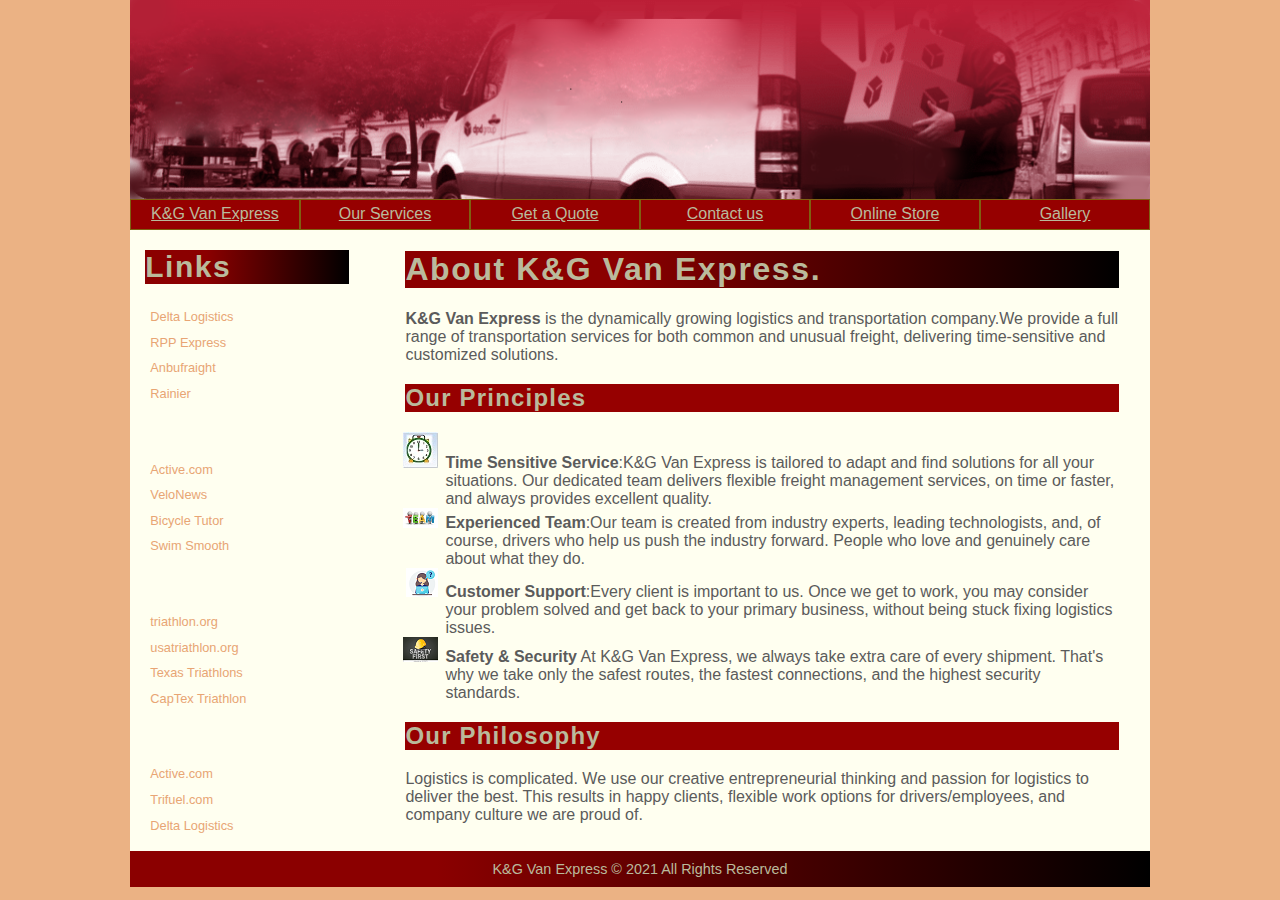
<file: K&G Van Express/index.html>
<!DOCTYPE html>
<html>

<head>
   <!--
    New Perspectives on HTML5 and CSS3, 7th Edition
    Term Progect 
    
    
    K&G Van Express Inc 
    Author: Farukh Khassan Khojayev
    Date:   06/04/2021

    
   -->
   <meta charset="utf-8" />
   <title>K&G Van Express Inc Home</title>
   
  
   <link href="K&G_styles.css" rel="stylesheet" />
   <link rel="stylesheet" type="text/css" href="K&G_layout.css">
</head>

<body>
  <header>
  <img src="logo3.png"/ alt="logo"></a>
      <nav class="horizontal">
      <ul>
        <li><a href="index.html">K&G Van Express</a></li>
        <li><a href="K&G_OurServices.html">Our Services</a></li>
        <li><a href="K&G_Quota.html">Get a Quote</a></li>
        <li><a href="K&G_Contact.html">Contact us</a></li>
        <li><a href="K&G_OnlineStore.html">Online Store</a></li>
        <li><a href="slideshow.html">Gallery</a></li>
    </nav>
  </header>

    <article id="about_K">

      <h1>About K&G Van Express. </h1>
      <p><Strong>K&G Van Express</Strong> is the dynamically growing logistics 
      and transportation company.We provide a full range of transportation 
      services for both common and unusual freight, delivering time-sensitive 
  	  and customized solutions.</p>
      
      <h2>Our Principles</h2>
      
      <ul>
         <li><strong>Time Sensitive Service</strong>:K&G Van Express is tailored 
         to adapt and find solutions for all your situations. Our dedicated 
     	 team delivers flexible freight management services, on time or faster, 
     	 and always provides excellent quality. </li>
         <li><strong>Experienced Team</strong>:Our team is created from industry 
         experts, leading technologists, and, of course, drivers who help us push 
     	 the industry forward. People who love and genuinely care about what 
     	 they do. </li>
         <li><strong>Customer Support</strong>:Every client is important to us. 
         Once we get to work, you may consider your problem solved and get back 
     	 to your primary business, without being stuck fixing logistics issues. </li>
     	 <li><strong>Safety & Security</strong>  At K&G Van Express, we always take extra 
     	 care of every shipment. That's why we take only the safest routes, the fastest
     	 connections, and the highest security standards.</li>
      </ul>
     
      
      <h2>Our Philosophy</h2>
      <p>Logistics is complicated. We use our creative entrepreneurial thinking 
      and passion for logistics to deliver the best. This results in happy clients,
      flexible work options for drivers/employees, and company culture we are proud of.</p>
 
   
  </article>

  <aside>
  	 <h1>Links</h1>
  	<ul>
         <li><a href="http://www.deltalogistics.com//">Delta Logistics</a></li>
         <li><a href="https://rppexpress.com/">RPP Express</a></li>
         <li><a href="https://ambufreight.com/">Anbufraight</a></li>
         <li><a href="https://rainiertransportation.com/">Rainier</a></li>
         <li class="newgroup"><a href="http://www.active.com/">Active.com</a></li>
         <li><a href="http://velonews.competitor.com/">VeloNews</a></li>
         <li><a href="http://bicycletutor.com/">Bicycle Tutor</a></li>
         <li><a href="http://www.swimsmooth.com/">Swim Smooth</a></li>
         <li class="newgroup"><a href="http://www.triathlon.org/">triathlon.org</a></li>
         <li><a href="http://www.usatriathlon.org/">usatriathlon.org</a></li>
         <li><a href="http://www.trifind.com/tx.html">Texas Triathlons</a></li>
         <li><a href="http://www.captextri.com/">CapTex Triathlon</a></li>
         <li class="newgroup"><a href="http://www.active.com/">Active.com</a></li>
         <li><a href="http://www.trifuel.com/">Trifuel.com</a></li>
         <li><a href="http://www.deltalogistics.com//">Delta Logistics</a></li>

         
      </ul>
  </aside>

  <footer>
    K&G Van Express &copy; 2021 All Rights Reserved
    
  </footer>

</body>

</html>
</file>
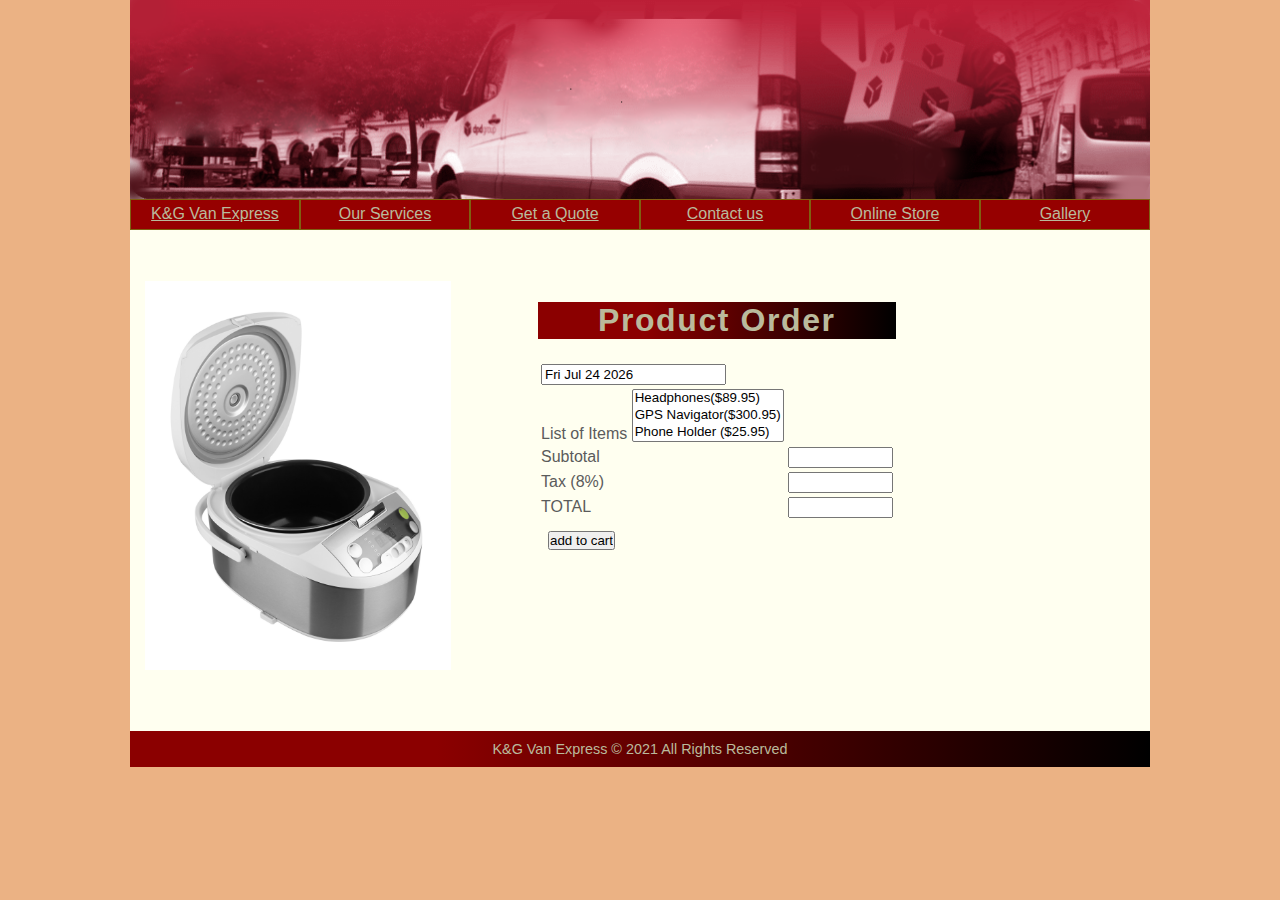
<file: K&G Van Express/co_order.html>
<!DOCTYPE html>
<html lang="en">
<head>
   <!--
    New Perspectives on HTML5 and CSS3, 7th Edition
    Term Progect 
    
    
    K&G Van Express Inc 
    Author: Farukh Khassan Khojayev
    Date:   06/04/2021

    
   -->
   
   <title>Coctura Orders</title>

   <meta charset="utf-8" />

      <link href="K&G_styles.css" rel="stylesheet" />
      <link rel="stylesheet" type="text/css" href="K&G_layout.css">

   <script src="co_order.js" async></script>
    
</head>

<body>
   <header>
    <img src="logo3.png"/ alt="logo"></a>

      <nav class ="horizontal">
      <ul>
        <li><a href="index.html">K&G Van Express</a></li>
        <li><a href="K&G_OurServices.html">Our Services</a></li>
        <li><a href="K&G_Quota.html">Get a Quote</a></li>
        <li><a href="K&G_Contact.html">Contact us</a></li>
        <li><a href="K&G_OnlineStore.html">Online Store</a></li>
        <li><a href="slideshow.html">Gallery</a></li>
    </nav>
   </header>

   <nav id="ImageOnlineStore">
 		<img src="co_cooker.png">
   </nav>
   
   
   <section id="orderSection">
      <form id="orderForm" name="orderForm" action="co_payment.html" method="get">
        
        <table id="orderTable">
           <caption><h1>Product Order</h1></caption>
           <tr>
              <td colspan="3">
                 <input type="text" id="orderDate" name="orderDate" readonly />
              </td>
           </tr>
           <tr>
              <td>
                 <label for="model">List of Items</label>
                 <select name="model" id="model" size="3" multiple>
                    <option value="89.95"> Headphones($89.95)</option>
                    <option value="300.95">GPS Navigator($300.95)</option>
                    <option value="25.95">Phone Holder ($25.95)</option>
                 </select>   
                 <input type="hidden" id="modelName" name="modelName" />
              </td>
                 
   
           </tr>
           
           <tr>
              <td colspan="2" class="rightA">Subtotal</td>
              <td class="outcell">
                 <input type="text" name="subtotal" id="subtotal" size="10" readonly />
              </td>
           </tr>

           <tr>
              <td colspan="2" class="rightA">Tax (8%)</td>
              <td>
                 <input type="text" name="salesTax" id="salesTax" size="10" readonly />
              </td>
           </tr>

           <tr>
              <td colspan="2" class="rightA">TOTAL</td>
              <td>
                 <input type="text" name="totalCost" id="totalCost" size="10" readonly />
              </td>
           </tr>
        </table>
        <input type="submit" id="buttonAdd" value="add to cart" />
      </form>
   </section>

   <footer>
   K&G Van Express &copy; 2021 All Rights Reserved
   </footer>
</body>
</html>
</file>
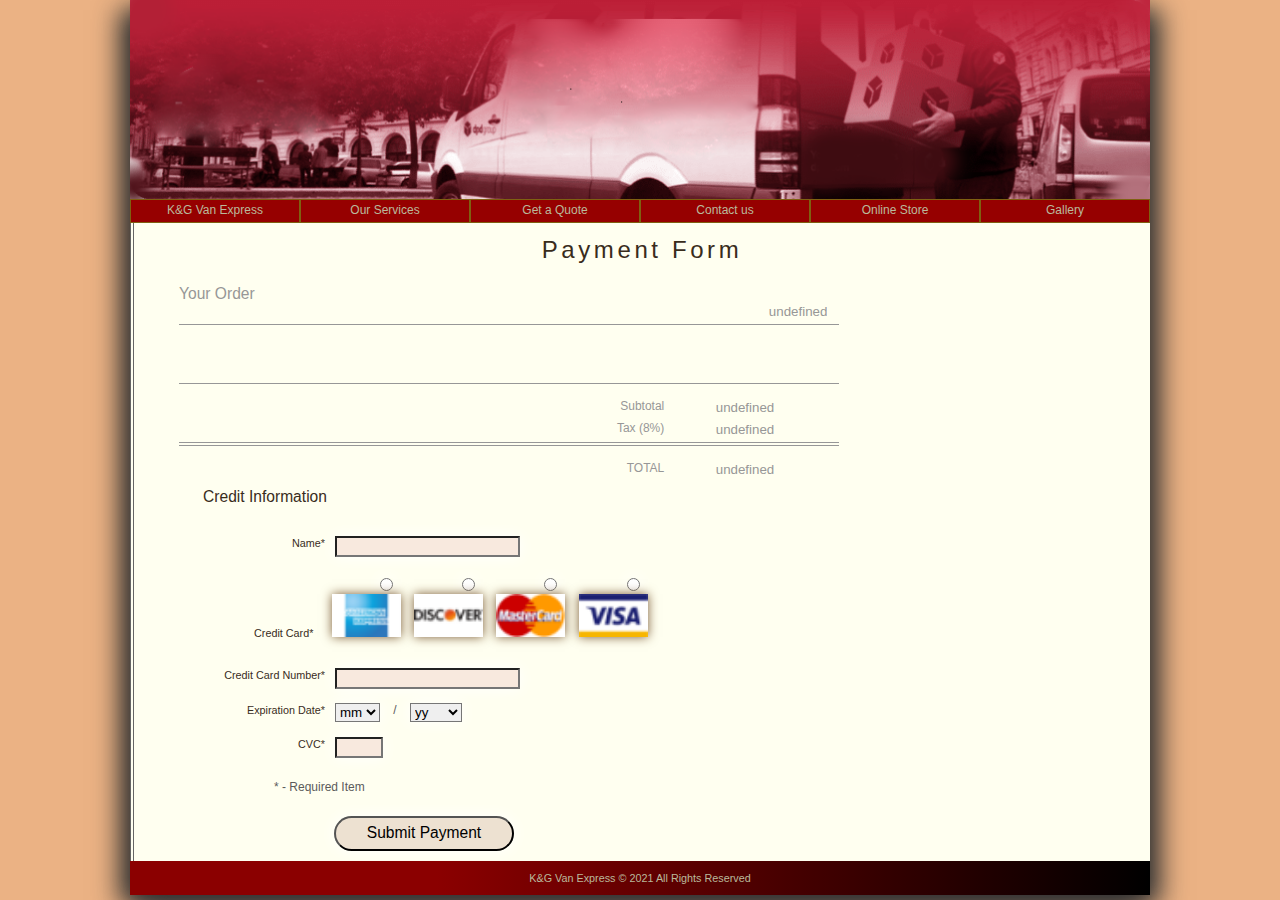
<file: K&G Van Express/co_payment.html>
<!DOCTYPE html>
<html lang="en">
<head>
   <!--
    New Perspectives on HTML5 and CSS3, 7th Edition
    Term Progect 
    
    
    K&G Van Express Inc 
    Author: Farukh Khassan Khojayev
    Date:   06/04/2021

    
   -->
   
   <title>K&GPayment Form</title>
   <meta charset="utf-8" />
    <link href="K&G_styles.css" rel="stylesheet" />
   <link rel="stylesheet" type="text/css" href="K&G_layout.css">

   <link href="co_base.css" rel="stylesheet"  />
   <link href="co_layout2.css" rel="stylesheet"  />

   <script src="co_payment.js" async></script>      

</head>

<body>
   <header>
  <img src="logo3.png"/ alt="logo"></a>

      <nav class ="horizontal">
      <ul>
        <li><a href="index.html">K&G Van Express</a></li>
        <li><a href="K&G_OurServices.html">Our Services</a></li>
        <li><a href="K&G_Quota.html">Get a Quote</a></li>
        <li><a href="K&G_Contact.html">Contact us</a></li>
        <li><a href="K&G_OnlineStore.html">Online Store</a></li>
        <li><a href="slideshow.html">Gallery</a></li>
    </nav>
   </header>
   
 
   <section id="paySection">
      <h1>Payment Form</h1>
      
      <form id="order" name="order">       
        <table id="orderTable">
           <caption>Your Order</caption>
           <tr>
              <td colspan="3" class="rightA">
                 <input type="text" id="orderDate" name="orderDate" readonly />
              </td>
           </tr>
           <tr>
              <td>
                 <input type="text" name="modelName" id="modelName" readonly  />                                                
              </td>
                 
              <td>
                 <input type="text" name="initialCost" id="initialCost" size="10"  readonly />
              </td>
           </tr>
           <tr>
              <td colspan="2">
                 <input type="text" name="protectionName" id="protectionName"  readonly />
              </td>
              <td>
                 <input type="text" name="protectionCost" id="protectionCost" size="10" readonly  />
              </td>
           </tr>        
           <tr>
              <td colspan="2" class="rightA">Subtotal</td>
              <td class="outcell">
                 <input type="text" name="subtotal" id="subtotal" size="10" readonly  />
              </td>
           </tr>

           <tr>
              <td colspan="2" class="rightA">Tax (8%)</td>
              <td>
                 <input type="text" name="salesTax" id="salesTax" size="10" readonly  />
              </td>
           </tr>

           <tr>
              <td colspan="2" class="rightA">TOTAL</td>
              <td>
                 <input type="text" name="totalCost" id="totalCost" size="10" readonly  />
              </td>
           </tr>
        </table>
      </form>      

      <form id="payment" name="payment" method="post" action="co_temp.html">         
         <fieldset id="creditcard">
            <legend>Credit Information</legend>

            <label for="cardName">Name*</label>
            <input name="cardName" id="cardName" required type="text" />              

            <fieldset id="cards">
               <label class="cardLabel">Credit Card*</label>
               <label class="cardLabel">
                  <input name="credit" value="amex" type="radio" required />
                  <img src="co_amex.png" alt="American Express" />
               </label>
               <label class="cardLabel">               
                  <input name="credit" value="discover" type="radio" />
                  <img src="co_discover.png" alt="Discover" />
               </label>
               <label class="cardLabel">                  
                  <input name="credit" value="master" type="radio"  />
                  <img src="co_master.png" alt="MasterCard" />
               </label>
               <label class="cardLabel">                  
                  <input name="credit" value="visa" type="radio"  />
                  <img src="co_visa.png" alt="Visa" />
               </label>
            </fieldset>          

            <label for="cardNumber">Credit Card Number*</label>
            <input name="cardNumber" id="cardNumber" required type="text"
                   pattern="^(?:4[0-9]{12}(?:[0-9]{3})?|5[1-5][0-9]{14}|6(?:011|5[0-9][0-9])[0-9]{14}|3[47][0-9]{13}|3(?:0[0-5]|[68][0-9])[0-9]{11}|(?:2131|1800|35\d{3})\d{11})$"/>

            <label for="expMonth">Expiration Date*</label>
            <select id="expMonth" name="expMonth">
               <option value="mm">mm</option>
               <option value="01">01</option>
               <option value="01">02</option>
               <option value="01">03</option>
               <option value="01">04</option>
               <option value="01">05</option>
               <option value="01">06</option>
               <option value="01">07</option>
               <option value="01">08</option>
               <option value="01">09</option>
               <option value="01">10</option>
               <option value="01">11</option>
               <option value="01">12</option>
            </select>
            <span> / </span>
            <select id="expYear" name="expYear">
               <option value="yy">yy</option>
               <option value="2018">2018</option>
               <option value="2019">2019</option>
               <option value="2020">2020</option>
               <option value="2021">2021</option>
               <option value="2022">2022</option>
            </select>            

            <label for="cvc">CVC*</label>
            <input name="cvc" id="cvc" required pattern="^\d{3,4}$" type="text"/>
         </fieldset>

         <p id="footnote">* - Required Item</p>        
         <input type="submit" id="subButton" value="Submit Payment" />         
      </form>

   </section>
   
   <footer>
   K&G Van Express &copy; 2021 All Rights Reserved
   </footer>
</body>
</html>
</file>
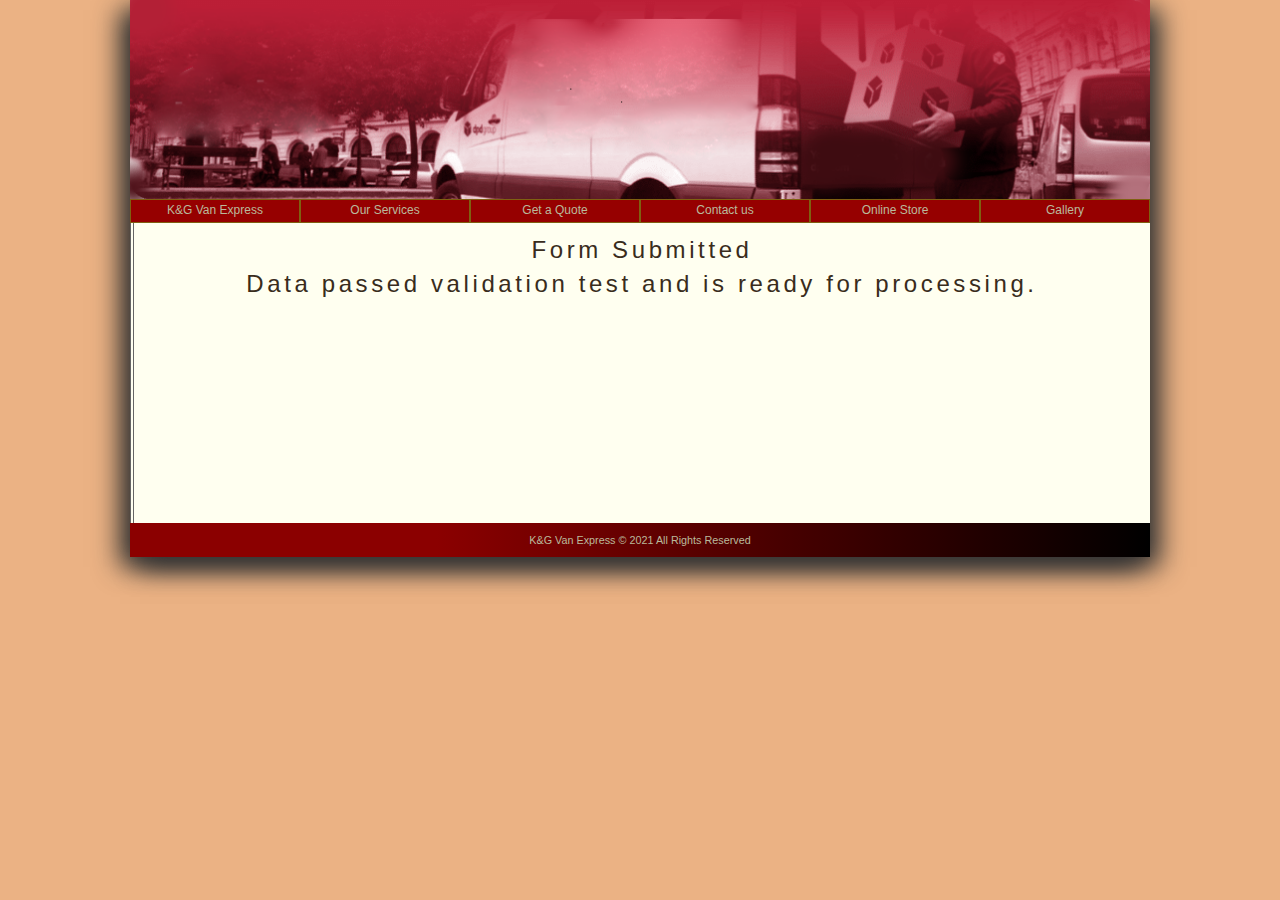
<file: K&G Van Express/co_temp.html>
<!DOCTYPE html>
<html lang="en">
<head>
   <!--
    New Perspectives on HTML5 and CSS3, 7th Edition
    Term Progect 
    
    
    K&G Van Express Inc 
    Author: Farukh Khassan Khojayev
    Date:   06/04/2021

    
   -->
   
   <title>Result of Form Submission</title>
   <meta charset="utf-8" />

         <link href="K&G_styles.css" rel="stylesheet" />
      <link rel="stylesheet" type="text/css" href="K&G_layout.css">

   <link href="co_base.css" rel="stylesheet"  />
   <link href="co_layout2.css" rel="stylesheet"  />  

</head>

<body>
   <header>
 <img src="logo3.png"/ alt="logo"></a>

      <nav class ="horizontal">
      <ul>
        <li><a href="index.html">K&G Van Express</a></li>
        <li><a href="K&G_OurServices.html">Our Services</a></li>
        <li><a href="K&G_Quota.html">Get a Quote</a></li>
        <li><a href="K&G_Contact.html">Contact us</a></li>
        <li><a href="K&G_OnlineStore.html">Online Store</a></li>
        <li><a href="slideshow.html">Gallery</a></li>
    </nav>
   </header>
   

   <section id="paySection">
      <h1>Form Submitted</h1>
      <h1>Data passed validation test and is ready for processing.</h1>


   </section>
   
   <footer>
      K&G Van Express &copy; 2021 All Rights Reserved
   </footer>
</body>
</html>
</file>
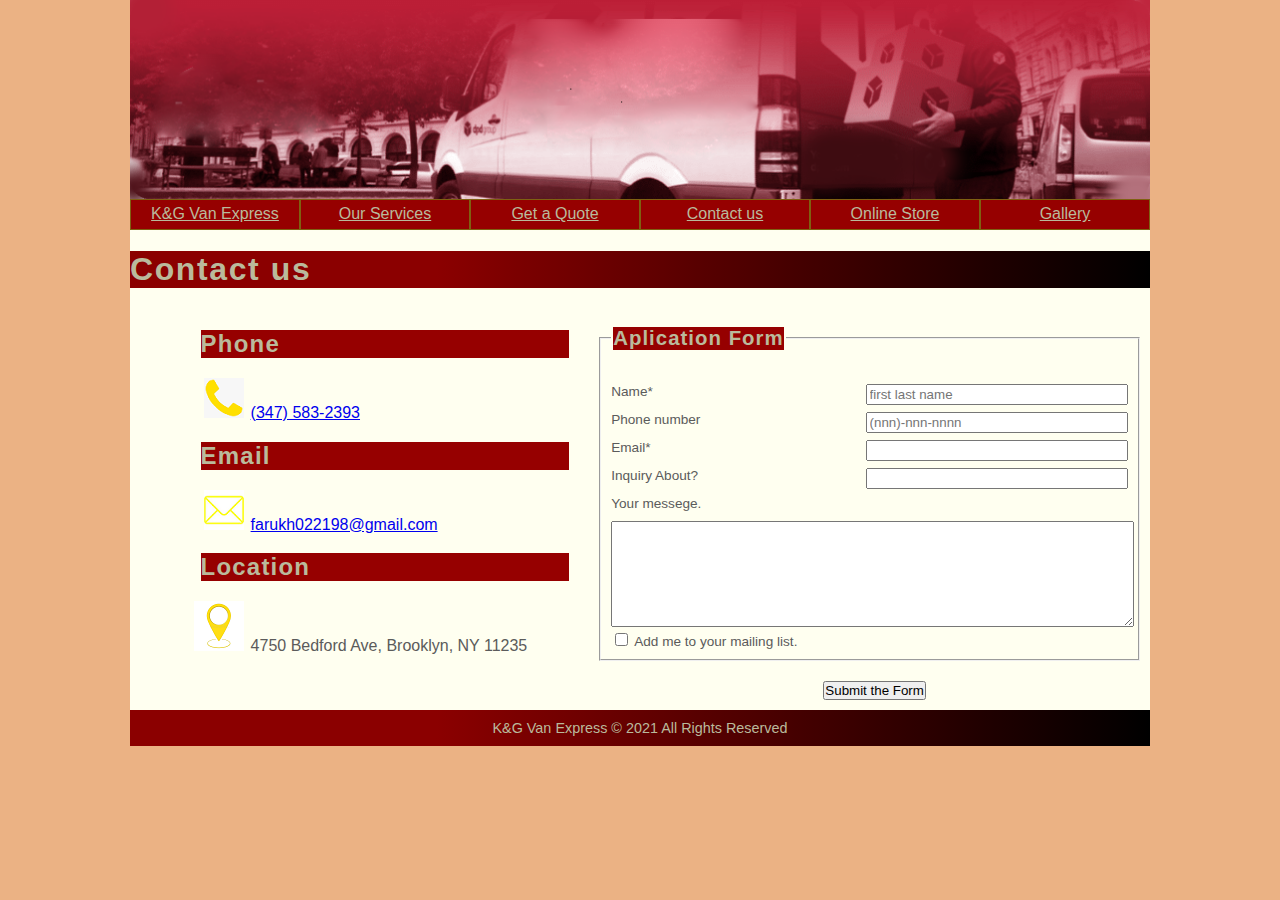
<file: K&G Van Express/K&G_Contact.html>
<!DOCTYPE html>
<html>

<head>
   <!--
    New Perspectives on HTML5 and CSS3, 7th Edition
    Term Progect 
    
    
    K&G Van Express Inc 
    Author: Farukh Khassan Khojayev
    Date:   06/04/2021

    
   -->  
  <meta charset="utf-8" />
   <title>K&G Van Express Inc Contact</title>
   
  
   <link href="K&G_styles.css" rel="stylesheet" />
   <link rel="stylesheet" type="text/css" href="K&G_layout.css">
</head>

<body>
  <header>
  <img src="logo3.png"/ alt="logo"></a>

    <nav class ="horizontal">
      <ul>
        <li><a href="index.html">K&G Van Express</a></li>
        <li><a href="K&G_OurServices.html">Our Services</a></li>
        <li><a href="K&G_Quota.html">Get a Quote</a></li>
        <li><a href="K&G_Contact.html">Contact us</a></li>
        <li><a href="K&G_OnlineStore.html">Online Store</a></li>
        <li><a href="slideshow.html">Gallery</a></li>
      </ul>
    </nav>

  </header>

    <h1>Contact us</h1>

   <article id="contact">
      <ul>
         <h2>Phone</h2>
         <li>
         <a href="tel:+13475832393">(347) 583-2393</a> 
         </li>

         <h2>Email</h2>
         <li><a href="mailto:insertemailhere@xyz.com"
          >farukh022198@gmail.com</a>
         </li>

        <h2>Location</h2>
         <li>4750 Bedford Ave,
          Brooklyn, NY 11235
         </li>
      </ul>
  </article>   

<form id="survey" action="http://www.example.com/redball/survey" method="post">
  <fieldset id="cutinfo">
          <legend><h2>Aplication Form</h2></legend>

          <div class="formRow">
            <lable for="name">Name*</lable>
            <input name="custName" id="name" type="text" placeholder="first last name" required="" />
          </div>
          
          <div class="formRow"> 
            <lable for="phone">Phone number</lable>
            <input name="custPhone" id="phone" type="tel" placeholder="(nnn)-nnn-nnnn" pattern="^\d{10}$|(\(\d{3}\)\s*)? \d{3}[\s-]?\d{4}" />
          </div>
          
          <div class="formRow"> 
            <lable for="email">Email*</lable>
            <input name="custEmail" id="email" type="email" required="" />
          </div>

          <div class="formRow">
            <label for="inquiry">Inquiry About?</label>
            <input type="text" name="reasonToContact" id="inquiry" list="typeOfService"/>
            <datalist id="typeOfService">
              <option value="Jobs"/>
              <option value="Book a Truck"/>
            </datalist>
          </div>

          <label for="commBox">Your messege.</label>
          <textarea name="custExp" id="commBox"></textarea>


          <input type="checkbox" name="mailMe" id="mailCB" value="yes">
          <label for="mailCB">Add me to your mailing list.</label>

        </fieldset>

 </form>

        <div id="buttons">
          <input type="submit" value="Submit the Form">     
        </div>

        

  <footer>
    K&G Van Express &copy; 2021 All Rights Reserved
    
  </footer>

</body>

</html>
</file>
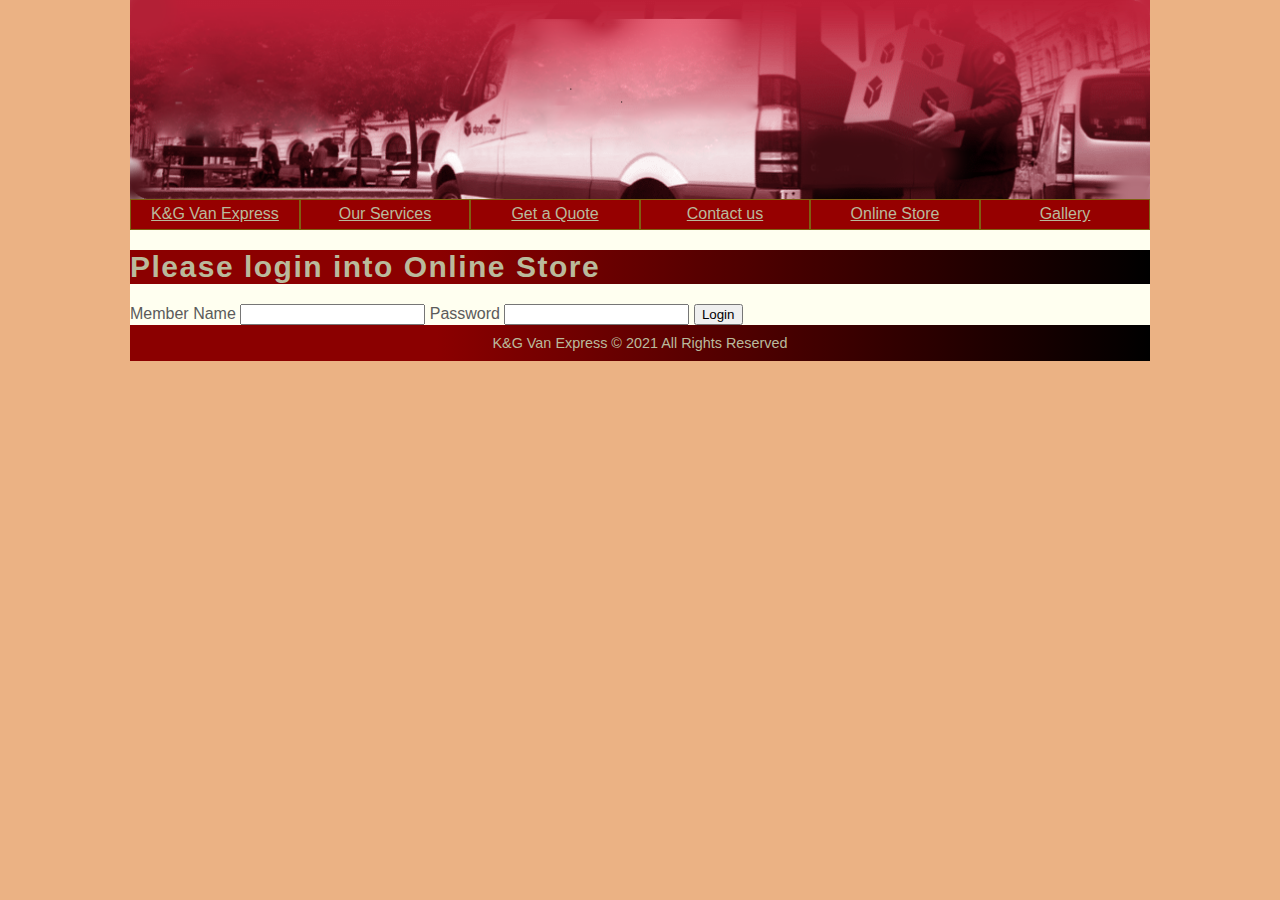
<file: K&G Van Express/K&G_OnlineStore.html>
<!DOCTYPE html>
<html>

<head>
   <!--
    New Perspectives on HTML5 and CSS3, 7th Edition
    Term Progect 
    
    
    K&G Van Express Inc 
    Author: Farukh Khassan Khojayev
    Date:   06/04/2021

    
   -->
   <meta charset="utf-8" />
   <title>K&G Van Express Inc Home</title>
   
  
   <link href="K&G_styles.css" rel="stylesheet" />
   <link rel="stylesheet" type="text/css" href="K&G_layout.css">
</head>

<body>
  <header>

  <img src="logo3.png"/ alt="logo"></a>

      <nav class ="horizontal">
      <ul>
        <li><a href="index.html">K&G Van Express</a></li>
        <li><a href="K&G_OurServices.html">Our Services</a></li>
        <li><a href="K&G_Quota.html">Get a Quote</a></li>
        <li><a href="K&G_Contact.html">Contact us</a></li>
        <li><a href="K&G_OnlineStore.html">Online Store</a></li>
        <li><a href="slideshow.html">Gallery</a></li>
    </nav>


  </header>

  <article>
  

    
    <aside>
      <h1>Please login into Online Store</h1>
    
  </article>

      <section>
         <form id="memberForm" method="post" action="co_order.html" method="get">
            <label for="username" >Member Name</label>
            <input id="username" name="user" type="text" required="" />
            <label for="password" >Password</label>
            <input type="password" id="password" name="pwd" required="" />
            <button type="submit">Login</button>
         </form>
      </section>
  <footer>
    K&G Van Express &copy; 2021 All Rights Reserved
    
  </footer>

</body>

</html>
</file>
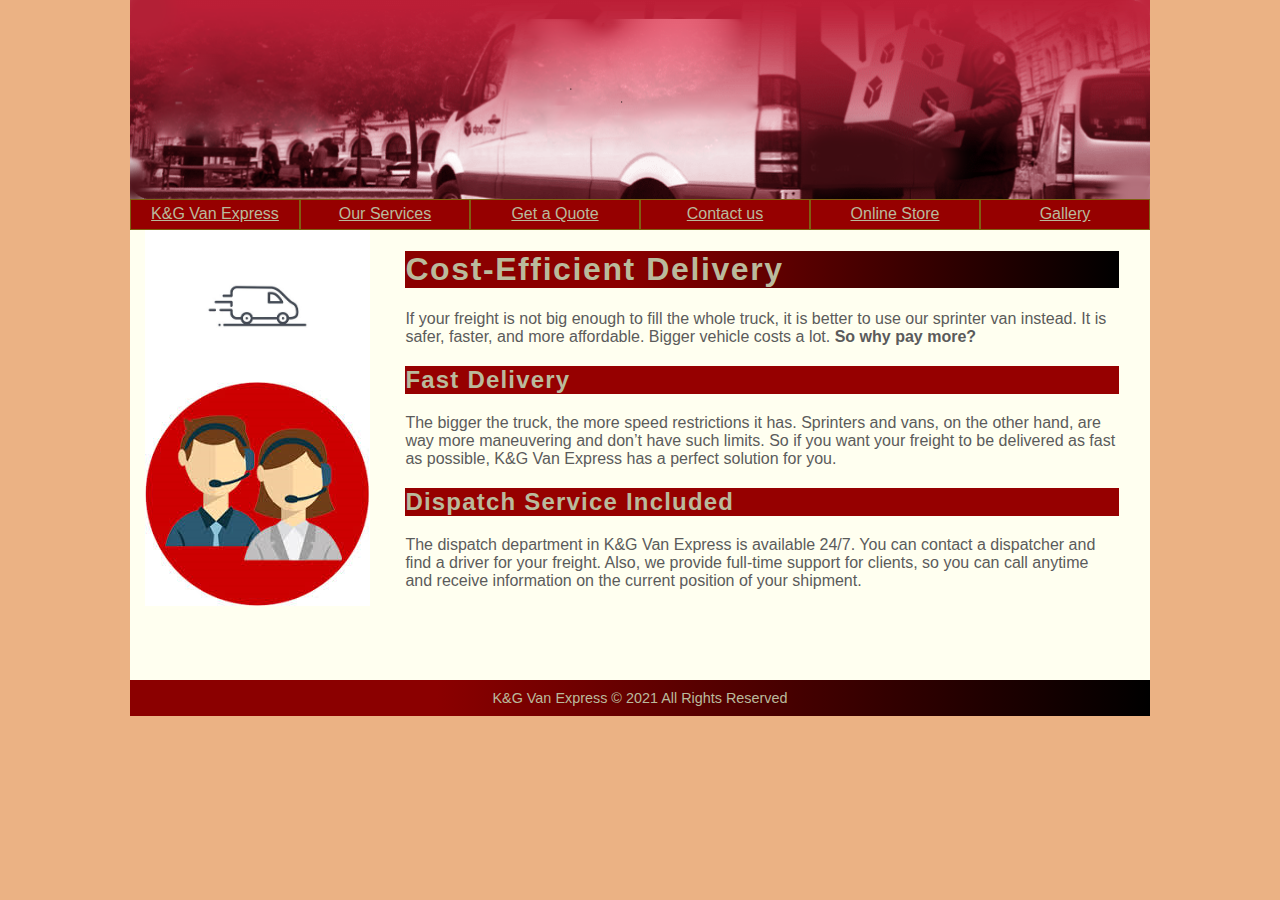
<file: K&G Van Express/K&G_OurServices.html>
<!DOCTYPE html>
<html>

<head>
   <!--
    New Perspectives on HTML5 and CSS3, 7th Edition
    Term Progect 
    
    
    K&G Van Express Inc 
    Author: Farukh Khassan Khojayev
    Date:   06/04/2021

    
   -->
   <meta charset="utf-8" />
   <title>K&G Van Express Inc Services</title>
   
  
   <link href="K&G_styles.css" rel="stylesheet" />
   <link rel="stylesheet" type="text/css" href="K&G_layout.css">
</head>

<body>
  <header>
  <img src="logo3.png"/ alt="logo"></a>

    <nav class ="horizontal">
      <ul>
        <li><a href="index.html">K&G Van Express</a></li>
        <li><a href="K&G_OurServices.html">Our Services</a></li>
        <li><a href="K&G_Quota.html">Get a Quote</a></li>
        <li><a href="K&G_Contact.html">Contact us</a></li>
        <li><a href="K&G_OnlineStore.html">Online Store</a></li>
        <li><a href="slideshow.html">Gallery</a></li>
      </ul>
    </nav>

  </header>

  <article id="Servises">
          <h1>Cost-Efficient Delivery</h1>

      <p>If your freight is not big enough to fill the whole truck, 
      it is better to use our sprinter van instead. It is safer, 
      faster, and more affordable. Bigger vehicle costs a lot. 
      <Strong>So why pay more?</Strong></p>

        <h2>Fast Delivery</h2>
        <p>The bigger the truck, the more speed restrictions it has. 
        Sprinters and vans, on the other hand, are way more maneuvering 
        and don’t have such limits. So if you want your freight to be 
        delivered as fast as possible, K&G Van Express has a perfect solution 
        for you.</p>

        <h2>Dispatch Service Included</h2>

        <p>The dispatch department in K&G Van Express is available 24/7. 
        You can contact a dispatcher and find a driver for your freight. 
        Also, we provide full-time support for clients, so you can call 
        anytime and receive information on the current position of your 
        shipment.</p>

    
  </article>

  <nav id="Image">
    <img src="van1.png"/ alt="logo"></a>
    <img src="dispatch1.png"/ alt="logo"></a>
    
  </nav>

  <footer>
    K&G Van Express &copy; 2021 All Rights Reserved
    
  </footer>

</body>

</html>
</file>
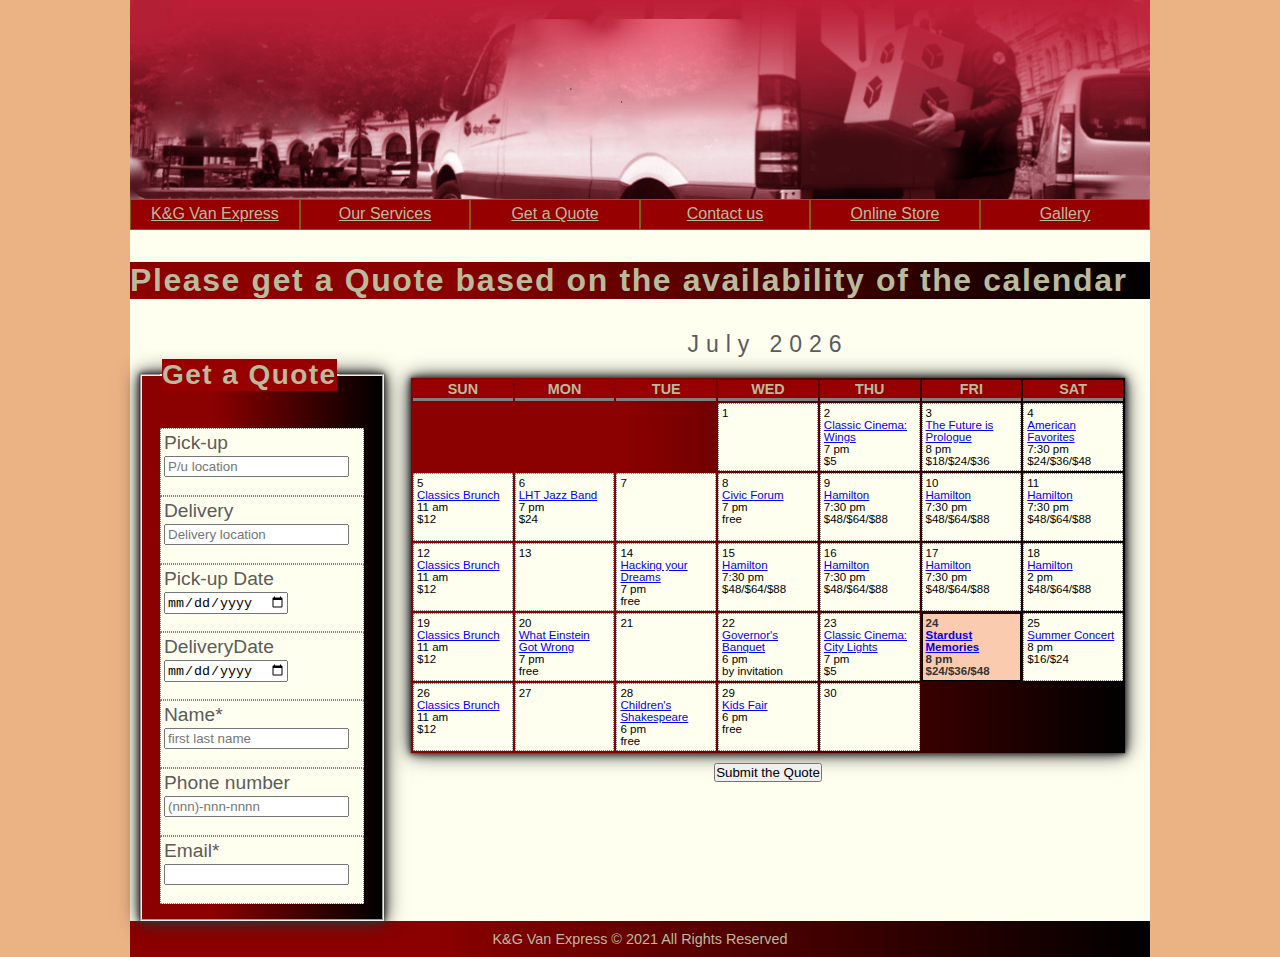
<file: K&G Van Express/K&G_Quota.html>
<!DOCTYPE html>
<html>

<head>
   <!--
    New Perspectives on HTML5 and CSS3, 7th Edition
    Term Progect 
    
    
    K&G Van Express Inc 
    Author: Farukh Khassan Khojayev
    Date:   06/04/2021

    
   -->
   <meta charset="utf-8" />
   <title>K&G Van Express Inc Quota</title>
   
  
   <link href="K&G_styles.css" rel="stylesheet" />
   <link rel="stylesheet" type="text/css" href="K&G_layout.css">
   <script src="K&G_Events.js" defer></script>
   <script src="K&G_Calendar.js" defer></script>
</head>

<body>
  <header>
  <img src="logo3.png"/ alt="logo"></a>

    <nav class ="horizontal">
      <ul>
        <li><a href="index.html">K&G Van Express</a></li>
        <li><a href="K&G_OurServices.html">Our Services</a></li>
        <li><a href="K&G_Quota.html">Get a Quote</a></li>
        <li><a href="K&G_Contact.html">Contact us</a></li>
        <li><a href="K&G_OnlineStore.html">Online Store</a></li>
        <li><a href="slideshow.html">Gallery</a></li>
      </ul>
    </nav>

  </header>
  <h1><p>Please get a Quote based on the availability of the calendar</p></h1>

<form id="quota" action="http://www.example.com/redball/survey" method="post">
  <fieldset id="cutinfo">
          <legend><h3>Get a Quote</h3></legend>

          <div class="qoutaRow">
            <lable for="pLocation">Pick-up</lable>
            <input name="custPLocation" placeholder="P/u location" id="pLocation" type="text"/>
          </div>

          <div class="qoutaRow">
            <lable for="dLocation">Delivery</lable>
            <input name="custDLocation" placeholder="Delivery location" id="dLocation" type="text"/>
          </div>

          <div class="qoutaRow">
            <label for="pDate"> Pick-up Date</label>
            <input type="date" placeholder="Pickup Date" name="custPDate" id="pDate">
          </div>

           <div class="qoutaRow">
            <label for="dDate"> DeliveryDate</label>
            <input type="date" placeholder="Delivery Date" name="custDDate" id="dDate">
          </div>
          

          <div class="qoutaRow">
            <lable for="name">Name*</lable>
            <input name="custName" id="name" type="text" placeholder="first last name" required="" />
          </div>
          
          <div class="qoutaRow"> 
            <lable for="phone">Phone number</lable>
            <input name="custPhone" id="phone" type="tel" placeholder="(nnn)-nnn-nnnn" pattern="^\d{10}$|(\(\d{3}\)\s*)? \d{3}[\s-]?\d{4}" />
          </div>
          
          <div class="qoutaRow"> 
            <lable for="email">Email*</lable>
            <input name="custEmail" id="email" type="email" required="" />
          </div>

        </fieldset>

 </form>

  <div id="calendar"></div>

  <div id="buttons">
      <input type="submit" value="Submit the Quote">     
  </div>


  <footer>
    K&G Van Express &copy; 2021 All Rights Reserved
    
  </footer>

</body>

</html>
</file>
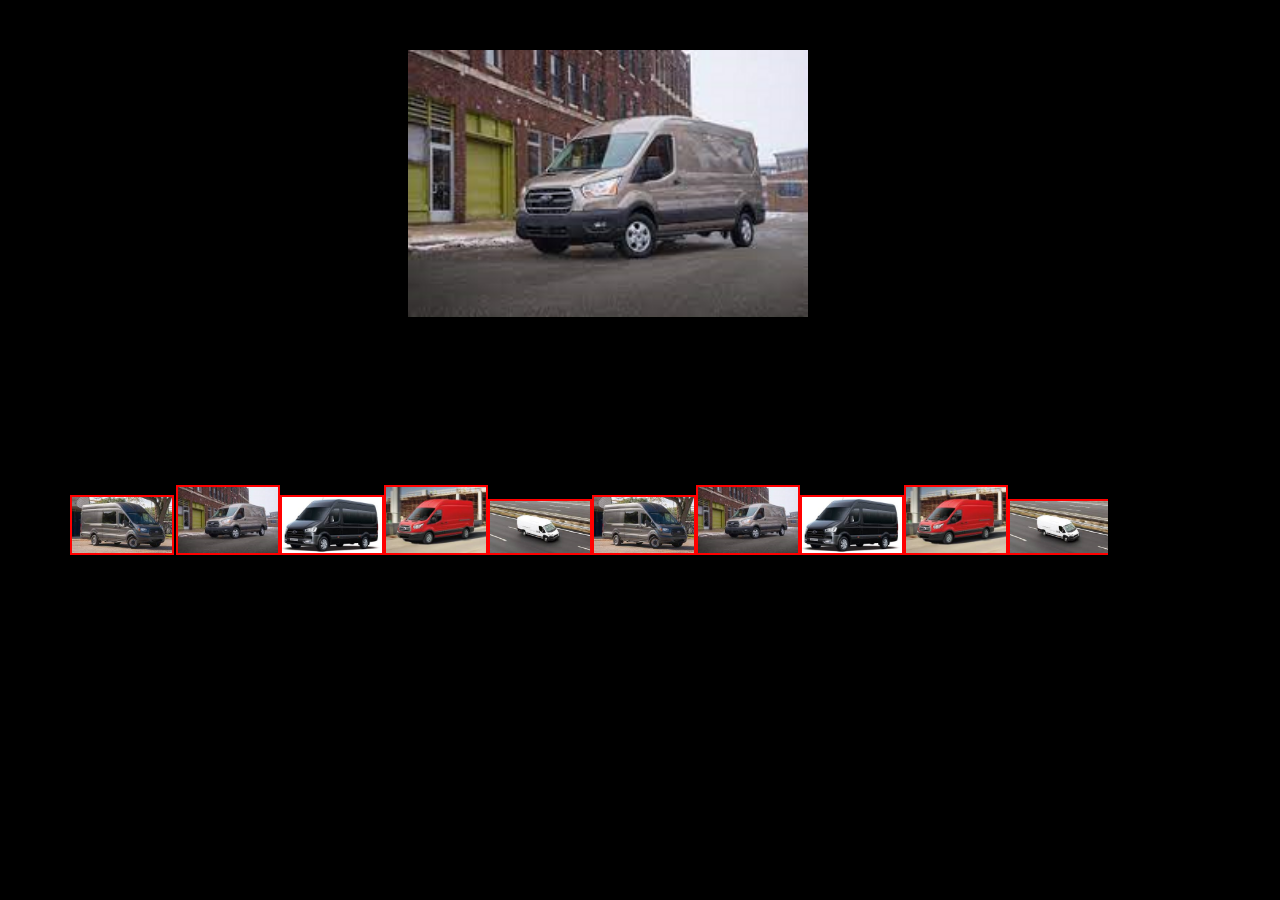
<file: K&G Van Express/slideshow.html>
<!DOCTYPE html>
<html>

<head>
    <title>Skide show</title>
    <meta name="viewport" content="width=device-width, initial-scale=1">
    <meta content="text/html; charset=iso-8859-2" http-equiv="Content-Type">
   
    <style>
        .mySlides {
            display: none;
        }

        .image {
            display: inline-block;
        }
    </style>
</head>

<body style="background-color: black">

    <!--this will show slide show-->
    <div class=" " style="
        margin-top: 50px;        
        max-width: 400px;
        max-height: 300px;
        padding-left:400px;
        ">
        <img class="mySlides" src="1.1.png" style="width:100%">
        <img class="mySlides" src="2.2.png" style="width:100%">
        <img class="mySlides" src="3.3.png" style="width:100%">
        <img class="mySlides" src="4.4.png" style="width:100%">
        <img class="mySlides" src="5.5.png" style="width:100%">
    </div>
    <br />
    <div id="banner" style="overflow: hidden; display: inline-block;padding-left:60px;margin-top:150px;">
        <div class="image" style="        border: solid black 2px;
        max-width: 100px;
        max-height: 100px;">
            <img src="1.1.png" style="        border: solid red 2px;
        max-width: 100px;
        max-height: 100px;">
        </div>

        <div class="image" style="        
        max-width: 100px;
        max-height: 100px;">
            <img src="2.2.png" style="        border: solid red 2px;
        max-width: 100px;
        max-height: 100px;">
        </div>

        <div class="image" style="       
        max-width: 100px;
        max-height: 100px;">
            <img src="3.3.png" style="        border: solid red 2px;
        max-width: 100px;
        max-height: 100px;">
        </div>

        <div class="image" style="        
        max-width: 100px;
        max-height: 100px;">
            <img src="4.4.png" style="        border: solid red 2px;
        max-width: 100px;
        max-height: 100px;">
        </div>

        <div class="image" style="        
        max-width: 100px;
        max-height: 100px;">
            <img src="5.5.png" style="        border: solid red 2px;
        max-width: 100px;
        max-height: 100px;">
        </div>

                <div class="image" style="       
        max-width: 100px;
        max-height: 100px;">
            <img src="1.1.png" style="        border: solid red 2px;
        max-width: 100px;
        max-height: 100px;">
        </div>

        <div class="image" style="       
        max-width: 100px;
        max-height: 100px;">
            <img src="2.2.png" style="        border: solid red 2px;
        max-width: 100px;
        max-height: 100px;">
        </div>

        <div class="image" style="        
        max-width: 100px;
        max-height: 100px;">
            <img src="3.3.png" style="        border: solid red 2px;
        max-width: 100px;
        max-height: 100px;">
        </div>

        <div class="image" style="      
        max-width: 100px;
        max-height: 100px;">
            <img src="4.4.png" style="        border: solid red 2px;
        max-width: 100px;
        max-height: 100px;">
        </div>

        <div class="image" style="       
        max-width: 100px;
        max-height: 100px;">
            <img src="5.5.png" style="        border: solid red 2px;
        max-width: 100px;
        max-height: 100px;">
        </div>
    </div>

    <script>
        var myIndex = 0;
        carousel();

        //fuction to show slid show
        function carousel() {
            var i;
            var x = document.getElementsByClassName("mySlides");
            for (i = 0; i < x.length; i++) {
                x[i].style.display = "";
            }
            myIndex++;
            if (myIndex > x.length) { myIndex = 1 }
            x[myIndex - 1].style.display = "block";
            setTimeout(carousel, 500); // Change image every half seconds
        }
    </script>

</body>
</html>
</file>
<file: K&G Van Express/K&G_styles.css>
@charset "utf-8";
@font_face{
	font-family: Quicksand;
	src: url('Quicksand-Regular.woff') format ('woff'),
	url('Quicksand-Regular.tff') format ('truetype');
}


html{ 
	background-color: hsl(27,72%,72%);
}

body{
	color: rgb(91,91,91);
	background-color: ivory;
	font-family: Verdana, Geneva, sans-serif;

}

h1{
	color: rgba(186, 186, 156);
	background: linear-gradient(to right, rgb(139, 0, 0) 30%, black);
}

h2,h3{
	color: rgba(186, 186, 156);
	background-color: rgb(150, 0, 0);

}

h1,h2,h3{
	font-family: Quicksand, Vendana, Geneva, sans-serif;
	letter-spacing: 0.05em;
}

aside h1{
	font-size: 30px;

}


img{
	display: block;
	width: 100%;

}


/*Menue Section Styles----------------------------------------*/
nav.horizontal ul li a {

	background-color: rgb(150, 0, 0);
	color: rgb(186, 186, 156);
	display: block;
	line-height: 1.8em;
	

}

nav.horizontal ul li a:link
nav.horizontal ul li a:visited,{
	color: rgb(186, 186, 156);
}

nav.horizontal ul li a:hover,
nav.horizontal ul li a:active {
color: white;	
background-color:rgb(71, 52, 29);
	
}



/*Aside of Home Page Styles------------------- */
aside{
	font-size: 0.8em;
	list-style-type: none;
}

aside>ul{
	line-height: 2em;
	list-style-type: none;
	padding-left: 5px;
	color: rgb(232,165,116);
}

aside>ul>li.newgroup{
	margin-top: 50px;
}

aside>ul>li>a:link, nav>ul>li>a:visited{
color: rgb(232,165,116);
text-decoration: none;
}

aside>ul>li>a:hover, nav>ul>li>a:active{
color: rgb(232,165,116);
text-decoration: underline;
}



/*Unordered Lists With Images Styles-----------------------*/
article#about_K ul li:first-of-type{
	list-style-image: url("time1.png")

}

article#about_K ul li:nth-of-type(2){
	list-style-image: url("team2.png")

} 

article#about_K ul li:nth-of-type(3){
	list-style-image: url("customer1.png")

} 

article#about_K ul li:nth-of-type(4){
	list-style-image: url("safety1.png")
	
} 


article#contact ul li:first-of-type{
	margin-left: 50px;
	list-style-image: url("phone1.png")

}

article#contact ul li:nth-of-type(2){
	margin-left: 50px;
	list-style-image: url("email.png")

} 

article#contact ul li:nth-of-type(3){
	margin-left: 50px;
	list-style-image: url("location1.png")

} 


/*Aplication Form Styles -------------------------------------------------------------------------------*/
div.formRow{
	-display: -webkit-flex;
	display: flex;
	-webkit-flex-flow:row wrap;
	flex-flow:  row wrap;
	flex-flow:  row wrap;
	margin: 7px 0px;

}

div.formRow > *{
	-webkit-flex: 1 1 150px;
	flex:1 1 150px;
}

form#survey> fieldset{
	background-color: none;
	border-radius: 0px;
	-webkit-flex: 1 1 300px;
	flex:1 1 300px;
	font-size: 0.85em;
	padding: 10px;
	margin: 10px;

}


input#name:focus:valid,
input#phone:focus:valid,
input#mail:focus:valid{
	background: rgb(220,255,220) url(rb_valid.png) bottom right/contain no-repeat;

}

input#name:focus:invalid,
input#phone:focus:invalid,
input#mail:focus:invalid{
	background: rgb(255,232,233) url(rb_warning.png) bottom right/contain no-repeat;

}

input:focus, select:focus, textarea:focus{
	background-color: rgb(220,255,220);
}

textarea{
	margin-top: 10px;
	height: 100px;
	width: 100%;
}

div#buttons{
	text-align: center;
	width: 100%;
	 float: center;
}
input[type='submit']{
	font-style: 1.2em;
	padding: 0px;
	margin: 10px;
}


/*Quota Styles -------------------------------------------------------------------------------*/
/*div.formRow{
	-display: -webkit-flex;
	display: flex;
	-webkit-flex-flow:row wrap;
	flex-flow:  row wrap;
	flex-flow:  row wrap;
	margin: 7px 0px;

}

div.formRow > *{
	-webkit-flex: 1 1 150px;
	flex:1 1 150px;
}

form#quota> fieldset{
	background-color: none;
	border-radius: 0px;
	-webkit-flex: 1 1 300px;
	flex:1 1 300px;
	font-size: 0.85em;
	padding: 10px;
	margin: 20px;

}

*/

/*Quota Styles -------------------------------------------------------------------------------*/
div.qoutaRow{
   text-align: left; 
   vertical-align: top;
   font-size: 0.8em;
   padding: 3px;
   border: 1px dotted gray;
   background-color: ivory;
   height: 60px;
}


form#quota> fieldset{
    background: linear-gradient(to right, rgb(139, 0, 0) 30%, black);
   font-size: 1.5em; 
   font-family: Quicksand, Vendana, Geneva, sans-serif;
   width: 20%;
   float: left;
   margin-left: 10px;
   box-shadow: rgb(51, 51, 51) 0px 0px 1px,
               rgb(51, 51, 51) 0px 0px 5px, 
               rgb(51, 51, 51) 0px 0px 10px,
               rgb(51, 51, 51) 0px 0px 20px;               
}

/*Calendar Styles------------------------------------------------------------------------------------*/
#calendar_table {
   background: linear-gradient(to right, rgb(139, 0, 0) 30%, black); 
   font-size: 0.9em; 
   font-family: Quicksand, Vendana, Geneva, sans-serif;
   width: 70%;
   float:right;
   margin-right: 25px;
   box-shadow: rgb(51, 51, 51) 0px 0px 1px,
               rgb(51, 51, 51) 0px 0px 5px, 
               rgb(51, 51, 51) 0px 0px 10px,
               rgb(51, 51, 51) 0px 0px 20px;               
}

#calendar_table caption {
   caption-side: top; 
   text-align: center;
   padding-bottom: 20px; 
   font-size: 1.6em; 
   letter-spacing: 0.3em;

}

.calendar_weekdays {
   background-color: rgb(150, 0, 0);
   color: rgba(186, 186, 156);
   width: 14.28%; 
   font-size: 1em; 
   border-bottom: 3px solid gray;
}

.calendar_dates {
   text-align: left; 
   vertical-align: top;
   font-size: 0.8em;
   padding: 3px;
   border: 1px dotted gray;
   background-color: ivory;
   color: black;
   height: 60px;
}

#calendar_today {
   font-weight: bold; 
   color: rgb(51, 51, 51);
   background-color: rgb(251, 203, 176);
   border: 1px solid black;
}


/*Footer-----------------------------------------------------------------*/

body>footer{
	color: rgba(186, 186, 156);
	background: linear-gradient(to right, rgb(139, 0, 0) 30%, black);
	font-size: 0.9em;
	padding: 10px 0px;
	text-align: center;
}
</file>
<file: K&G Van Express/K&G_layout.css>
body {
	margin: 0 auto;
	width: 100%;
	max-width: 1020px;
	min-width: 640px;
}


body > header {
	margin: 0 auto;
	width: 100%;
	overflow: hidden;
}



body > aside {
	width: 20%;
	float: left;
	margin: 0 0 0 1.5%;
	
}

body > article#contact {
	width: 40%;
	float: left;
	margin: 0 3% 0 3%;
}

body > article#about_K {
	width: 70%;
	float: right;
	margin: 0 3% 0 3%;
}

body > article#Servises {
	width: 70%;
	float: right;
	margin: 0 3% 0 3%;
}




nav.horizontal ul li {
	display: table-cell;
	width: 16.6%;
	text-align: center;
	margin-right: 2%;
	border: thin solid rgba(127,96,17,1.00);
	border-collapse: collapse;
}
nav.horizontal ul li a {
	margin-bottom: 0;
}
nav.horizontal {
	display: table;
	width: 100%;
	margin: 0 auto;
	float: none;
}
nav.horizontal ul {
	display: table-row;
	margin: 0;
}
nav.horizontal ul li:last-of-type {
	margin-right: 0%;
}

nav#Image{
	width: 22%;
	float: left;
	margin: 0% 0% 0% 1.5%;
	height: 450px;
	

}

nav#ImageOnlineStore{
	width: 30%;
	float: left;
	margin: 5% 0% 0% 1.5%;
	height: 450px;
	

}

/* Order Table Styles */
section#orderSection{
	width: 60%;
	float: right;
	margin: 5% 0% 0% 0%;


}

form#orderForm input#orderDate {
   text-align: left;
  
}

table#orderTable tr:first-of-type {
   border-bottom: 10000px solid rgb(151, 151, 151);
   
}

body > footer {
	width: 100%;
	clear: left;
}
</file>
<file: K&G Van Express/co_base.css>
@charset "utf-8";

/*
   <!--
    New Perspectives on HTML5 and CSS3, 7th Edition
    Term Progect 
    
    
    K&G Van Express Inc 
    Author: Farukh Khassan Khojayev
    Date:   06/04/2021

    
   -->

*/


/* Basic styles to be used with all devices and under all conditions */

article, aside, figcaption, figure,
footer, header, main, nav, section { 
   display: block;
}

address, article, aside, blockquote, body, cite, 
div, dl, dt, dd, em, figcaption, figure, footer, 
h1, h2, h3, h4, h5, h6, header, html, img, 
li, main, nav, nav a, ol, p, section, span, ul {
   margin: 0;
   padding: 0;
   border: 0;
   font-size: 100%;
   vertical-align: baseline;
   background: transparent;
   -webkit-box-sizing: border-box;
   -moz-box-sizing: border-box;
   box-sizing: border-box;  
}


/* Set the default page element styles */

body {
   line-height: 1.2em;
}

ul, ol {
   list-style: none;
}

nav ul {
   list-style: none;
   list-style-image: none;
}

nav a {
   text-decoration: none;
}
</file>
<file: K&G Van Express/co_layout2.css>
@charset "utf-8";
/*
   <!--
    New Perspectives on HTML5 and CSS3, 7th Edition
    Term Progect 
    
    
    K&G Van Express Inc 
    Author: Farukh Khassan Khojayev
    Date:   06/04/2021

    
   -->

*/


/* HTML and Body Styles */
@font_face{
   font-family: Quicksand;
   src: url('Quicksand-Regular.woff') format ('woff'),
   url('Quicksand-Regular.tff') format ('truetype');
}

html {
   background-color: hsl(27,72%,72%);
   font-family: Verdana, Geneva, sans-serif;
   font-size: 12px;
   color: rgb(101, 101, 101);
}

body {
   display: -webkit-flex;
   display: flex;
   -webkit-flex-flow: row wrap;
   flex-flow: row wrap;  
   -webkit-align-items: flex-start;
   align-items: flex-start; 
   background-color: ivory;
   max-width: 1020px;
   min-width: 420px;
   margin: 0px auto;
   box-shadow: rgb(51, 51, 51) 10px 10px 25px,  rgb(51, 51, 51) -10px 10px 25px;
}

p {
   font-size: 1.2em;
   line-height: 1.4em;
   margin: 15px;
}


/* Header Styles */

body > header {
   width: 100%;
}

body > header > section {
   height: 40px;
   text-align: right;
   padding-top: 10px;   
}
body > header > section  label {
   display: inline-block;
   margin-right: 15px;
}

body > header > img {
   display: block;
   width: 100%;
}


/* User Form Styles */

input#username {
   display: inline-block;
   margin-right: 20px;
}

input#password {
   display: inline-block;
   margin-right: 15px;
}



/* Top Navigation Styles */

nav#toptop ul {
   display: -webkit-flex;
   display: flex;
   -webkit-flex-flow: row nowrap;
   flex-flow: row nowrap;
   -webkit-justify-content: flex-end;
   justify-content: flex-end;
   -webkit-align-items: center;
   align-items: center;
   height: 40px;
   border-top: 4px double rgb(211, 211, 211);
   border-bottom: 4px double rgb(211, 211, 211);
   background-color: rgb(122, 90, 53);
}
   
nav#toptop ul li {
   -webkit-flex: 0 1 100px;
   flex: 0 1 100px;   
   margin: 10px;
}

nav#toptop ul li a {
   color: rgb(211, 211, 211);
   display: block;
   font-size: 1.2em;
   text-align: center;
   padding: 50% 0%;
   font-variant: small-caps;
}

nav#toptop ul li a:hover, nav#toptop ul li a:active {
   color: rgb(211, 211, 211);
}

nav#bottomtop ul {
   display: -webkit-flex;
   display: flex;
   -webkit-flex-flow: row nowrap;
   flex-flow: row nowrap;
   -webkit-justify-content: center;
   justify-content: center;
   -webkit-align-items: center;
   align-items: center;
   height: 40px;
   border-top: 4px double rgb(57, 44, 28);
   border-bottom: 4px double rgb(57, 44, 28);
}
   
nav#bottomtop ul li {
   -webkit-flex: 0 1 80px;
   flex: 0 1 80px;   
   margin: 10px;
}

nav#bottomtop ul li a {
   color: rgb(57, 44, 28);
   display: block;
   font-size: 1.2em;
   text-align: center;
   padding: 50% 0%;
   font-variant: small-caps;
}

/* Left Navigation Styles */

nav#left {
   -webkit-flex: 0 0 200px;
   flex: 0 0 200px;
}

nav#left ul {
   margin-left: 20px;
   margin-top: 20px;
}

nav#left ul li {
   font-size: 1.1em;
   line-height: 1.3em;
}

nav#left ul li.newgroup {
   margin-top: 20px;
}

nav#left ul li a {
   color: rgb(101, 101, 101);
}


/* Order Table Styles */

table#orderTable {
   margin: 30px 0px 0px 45px;
   width: 65%;
   border-collapse: collapse;
   color: rgb(151, 151, 151);
}


form#order input {
   background-color: transparent;
   border: none;
   color: rgb(151, 151, 151);
}

table#orderTable caption {
   font-size: 1.3em;
   text-align: left;
   color: rgb(151, 151, 151);
   font-weight: normal;
}


table#orderTable td {
   height: 20px;
   vertical-align: top;
}

form#order input#orderDate {
   text-align: right;
}

form#order input#qty {
   width: 3em;
}

form#order input#modelName, form#order input#protectionName {
   width: 15em;
}

form#order input {
   color: rgb(151, 151, 151);
}

table#orderTable tr:first-of-type {
   border-bottom: 1px solid rgb(151, 151, 151);
}

table#orderTable tr td:last-of-type input {
   text-align: right;
   border: none;
}

table#orderTable tr:nth-of-type(3) {
   border-bottom: 1px solid rgb(151, 151, 151);
}

table#orderTable tr:nth-of-type(2) td, table#orderTable tr:nth-of-type(4) td {
   padding-top: 15px;
}

table#orderTable tr:nth-of-type(5) td {
   border-bottom: 4px double rgb(151, 151, 151);
}

table#orderTable tr:last-of-type td {
   padding-top: 15px;
}

table#orderTable td.rightA {
   text-align: right;
   padding-right: 10px;
}



/* Payment Form Styles */

section#paySection {
   -webkit-flex: 1 1 400px;
   flex: 1 1 400px;
   border-left: 4px double rgb(101, 101, 101);   
   min-height: 300px;
}

section#paySection form#payment fieldset#cards {
   display: block;
   clear: left;
}

section#paySection p#footnote {
   font-size: 1em;
   text-align: left;
   margin: 0px 10px 20px 140px;
}

section#paySection h1 {
   text-align: center;
   font-size: 2em;
   letter-spacing: 0.15em;
   margin: 20px 0px;
   font-weight: normal;
   color: rgb(57, 44, 28);
}

form#payment fieldset {
   border: none;
}


form#payment fieldset#cards label:first-of-type {
   text-align: right;
   margin-left: 50px;
}

form#payment legend {
   font-size: 1.3em;
   padding: 8px;
   width: 80%;
   text-align: left;
   margin-left: 50px;
   margin-bottom: 20px;
   color: rgb(57, 44, 28);
}


/* Input and Label Styles */

form#payment label {
   display: block;
   float: left;
   clear: left;
   font-size: 0.9em;
   margin-bottom: 20px;
   margin-right: 10px;
   width: 180px;
   text-align: right;
   color: rgb(57, 44, 28);
}


form#payment input, form#payment select {
   display: block;
   float: left;
   box-shadow: 0px 0px 15px white;
}

/* Radio Button Styles */

form#payment label.cardLabel {
   display: inline-block;
   float: none;
   width: auto;
}

form#payment fieldset#cards img {
   display: inline-block;
   margin-left: 5px;
   box-shadow: 0px 0px 10px rgb(124, 92, 54);
}


form#payment input[type='radio'] {
   display: inline-block;
   width: auto;
   float: none;
   clear: none;
}

form#payment fieldset#cards {
   text-align: left;
   margin-left: 50px;
}

form#payment span {
   width: 30px;
   text-align: center;
   display: block;
   float: left;
}

form#payment input#cvc {
   width: 3em;
}

form#payment input#subButton {
   display: block;
   width: 180px;
   height: 35px;
   margin: 15px 0px 10px 200px;
   background-color: rgba(232, 218, 201, 0.8);
   font-size: 1.3em;
   border-radius: 20px;
   float: none;
}

/* Valid and Invalid Styles */

input:invalid, input:focus:invalid, select:invalid, select:focus:invalid {
   outline: none;
   background-color: rgba(221,147,148,0.2);
 }

input:valid, input:focus:valid, select:valid, select:focus:valid {
   outline: none;
   background-color: none;
}


input#cardNumber:focus:valid,
input#cvc:focus:valid,
input#cardName:focus:valid{
   background-color: rgb(220,255,220);

}

input#cardNumber:focus:invalid,
input#cvc:focus:invalid,
input#cardName:focus:invalid{
   background-color: rgb(255,232,233);

}


/* Footer Styles */

footer {
   width: 100%;
}

footer p {
   color: rgb(211, 211, 211);
   font-size: 0.9em;
   text-align: center;
   background-color: rgb(122, 90, 53);
   margin: 0px;
   padding: 10px 0px;
}


/* Bottom Navigation List Styles */

nav#bottom {
   background-color: rgb(238, 218, 201);
   padding: 15px;
}

nav#bottom ul li {
   font-size: 1em;
   line-height: 1.8em;
}

nav#bottom ul a {
   color: rgb(101, 101, 101);
}



/* Bottom Navigation Styles */

nav#bottom {
   display: -webkit-flex;
   display: flex;
   -webkit-flex-flow: row nowrap;
   flex-flow: row nowrap;
   -webkit-justify-content: center;
   justify-content: center;
}

nav#bottom ul {
   flex: 0 1 150px;
}
</file>
